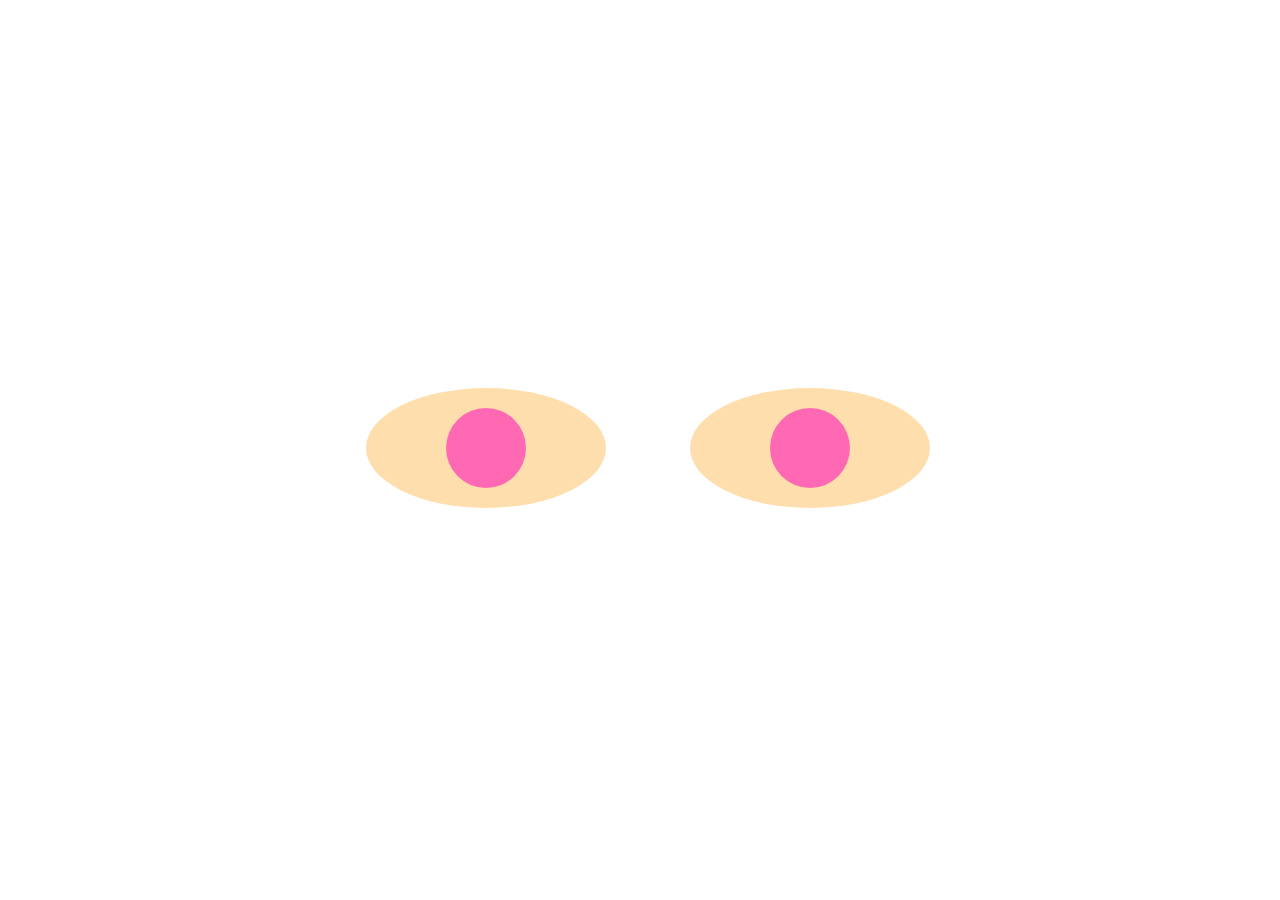
<file: Eye excercise/index.html>
<html>
    <head>
        <link rel="stylesheet" type="text/css" href="./styles.css">
    </head>
    <body>
        <div class="eyes">
            <div class="eye">
                <div class="ball"></div>
            </div>
            <div class="eye">
                <div class="ball"></div>
            </div>
        </div>
        <script src="./eyes.js"></script>
    </body>
</html>
</file>
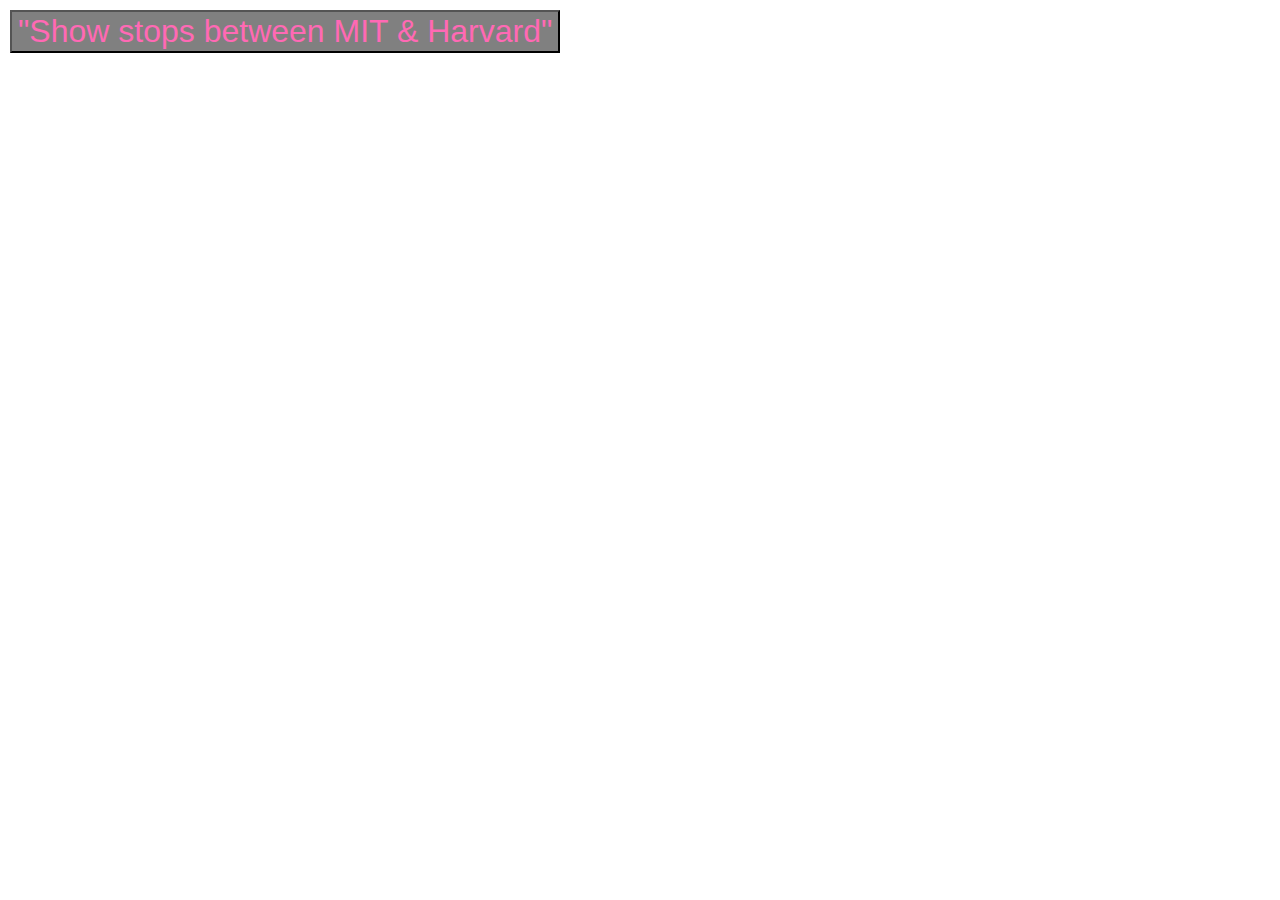
<file: Realtime bus/index.html>
<!DOCTYPE html>
<html>

<head>
    <meta charset="utf-8" />
    <title>Bus Tracker Exercise</title>
    <meta name="viewport" content="initial-scale=1,maximum-scale=1,user-scalable=no" />
    <script src="https://api.mapbox.com/mapbox-gl-js/v1.11.0/mapbox-gl.js"></script>
    <link href="https://api.mapbox.com/mapbox-gl-js/v1.11.0/mapbox-gl.css" rel="stylesheet" />
    <link href="./styles.css" rel="stylesheet" />
</head>

<body>
    <div id="map"></div>
    <div class="map-overlay top">
        <button style="font-size: 2em; color: hotpink; background-color: grey;" onclick="move()">
            "Show stops between MIT & Harvard"
        </button>
    </div>
    <script src="./mapanimation.js"></script>
</body>

</html>
</file>
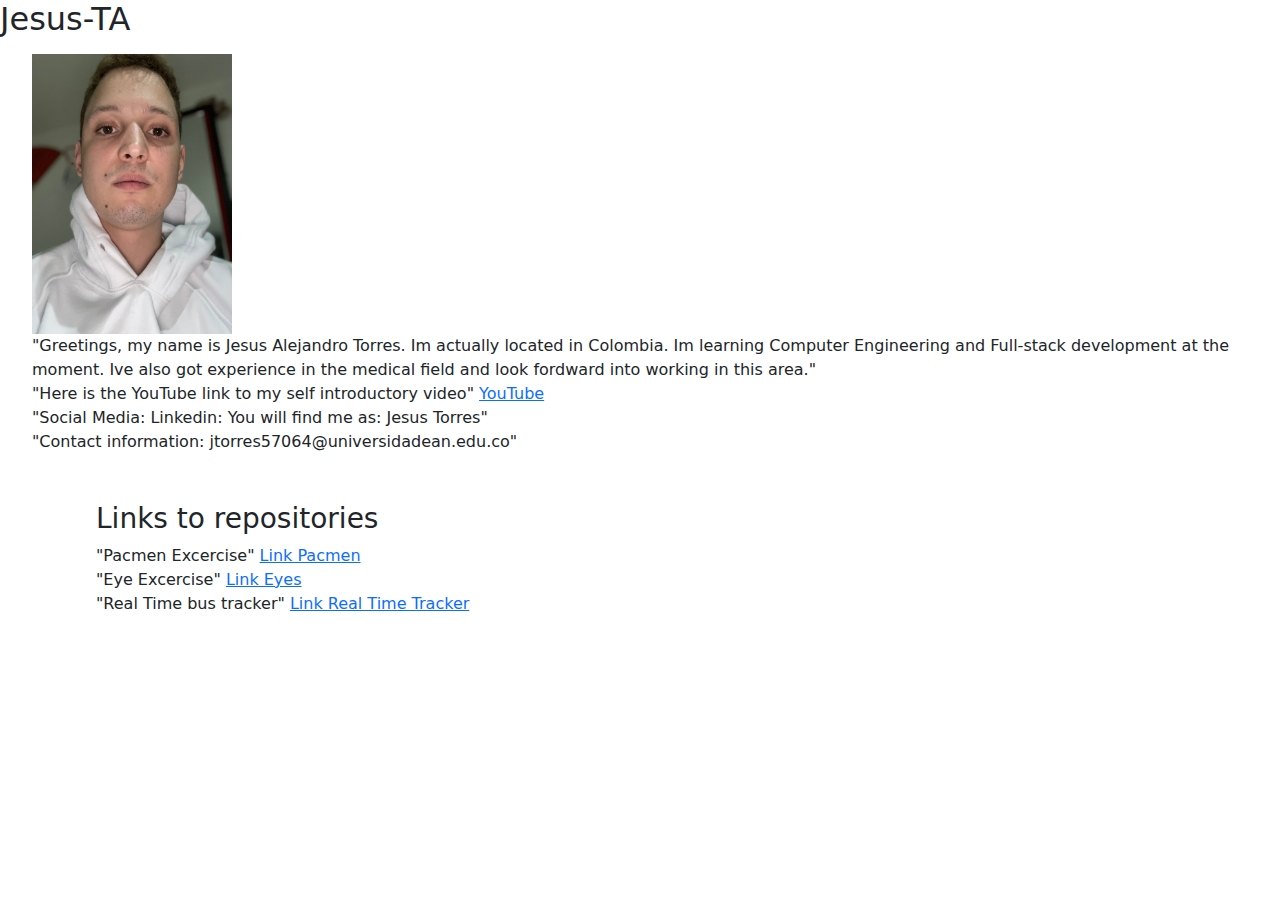
<file: Website-bio/Website.html>
<!doctype html>
<html>
    <head>
        <title>"Jesus Torres' Website"</title>
        <link rel="stylesheet" href="./bootstrap.css">
    </head> 

    <body>
        <h2>Jesus-TA</h2>
        <p> <!-- bio and video--> 
            <ul>
            <img src="IMG-2246.jpg" width="200px" height="280px"> <br>
            "Greetings, my name is Jesus Alejandro Torres. Im actually located in Colombia. Im learning Computer Engineering and Full-stack development at the moment. Ive also got experience in the medical field and look fordward into working in this area." <br>
            "Here is the YouTube link to my self introductory video" <a href="https://youtu.be/kI5YRN_JKl0">YouTube</a><br>
            "Social Media: Linkedin: You will find me as: Jesus Torres" <br>
            "Contact information: jtorres57064@universidadean.edu.co" <br>
            <ul>
            <br>
            <br> 
            <ul>
             <h3>Links to repositories</h3>  
             "Pacmen Excercise" <a href="https://github.com/Jesus-TA/Portfolio-1/tree/main/Pacmen%20excercise">Link Pacmen</a><br>
             "Eye Excercise" <a href="https://github.com/Jesus-TA/Portfolio-1/tree/main/Eye%20excercise">Link Eyes</a><br>
             "Real Time bus tracker" <a href="https://github.com/Jesus-TA/Portfolio-1/tree/main/Realtime%20bus">Link Real Time Tracker</a>
            </ul>
        </p>
    </body>
</html>
</file>
<file: Eye excercise/styles.css>
.body {
  margin: 0;
  padding: 0;
  background: green;
}

.eyes {
  position: absolute;
  top: 50%;
  transform: translateY(-50%);
  width: 100%;
  text-align: center;
}
.eye {
  width: 240px;
  height: 120px;
  background: navajowhite;
  display: inline-block;
  margin: 40px;
  border-radius: 50%;
  position: relative;
  overflow: hidden;
}
.ball {
  width: 80px;
  height: 80px;
  background: hotpink;
  position: absolute;
  top: 50%;
  left: 50%;
  transform: translate(-50%, -50%);
  border-radius: 50%;
  color: hotpink;
}
</file>
<file: Realtime bus/styles.css>
body {
  margin: 0;
  padding: 0;
}
#map {
  position: absolute;
  top: 0;
  bottom: 0;
  width: 100%;
}

.map-overlay {
  position: absolute;
  left: 0;
  padding: 10px;
}
</file>
